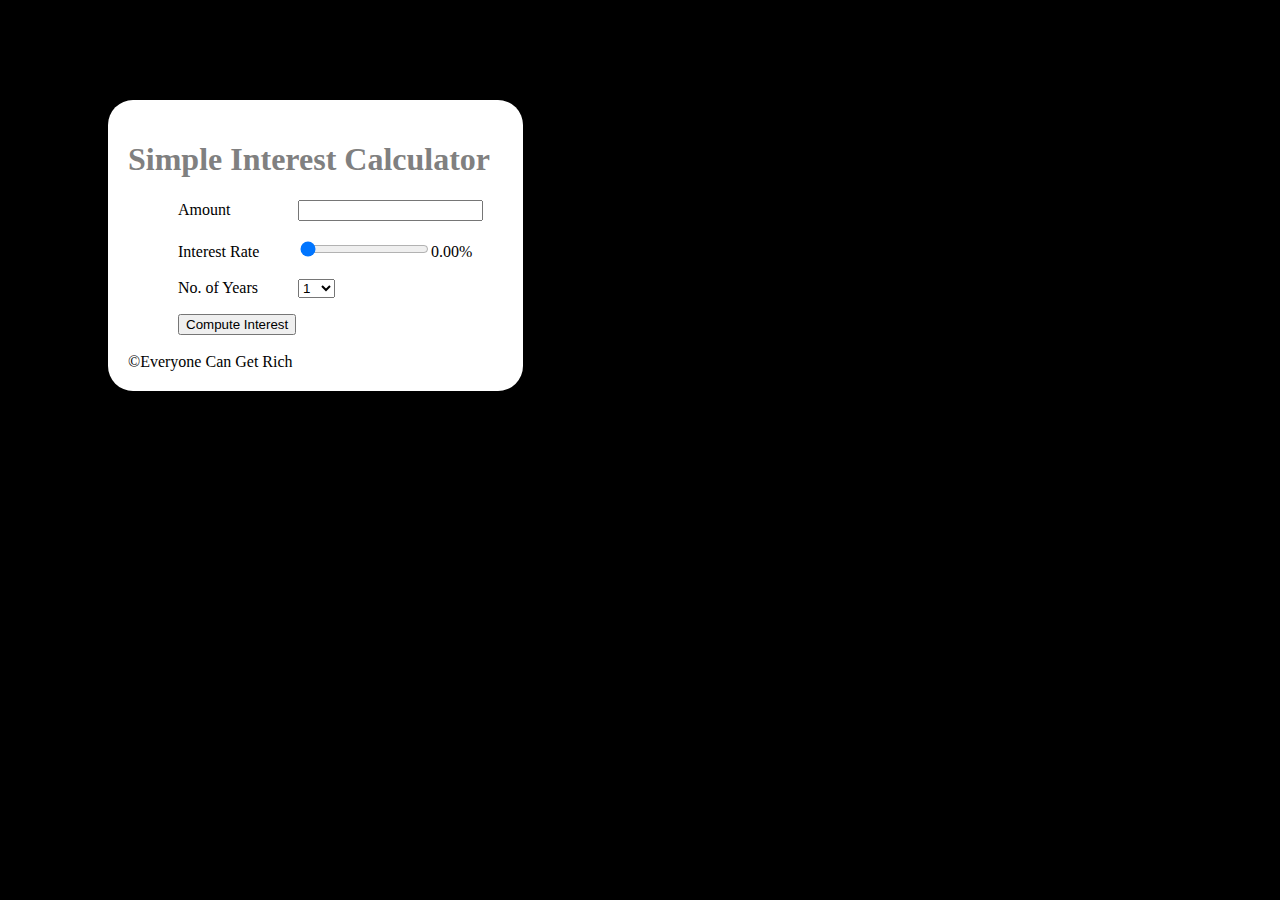
<file: index.html>
<html>
    <head>
    <script src="script.js"></script>
    <link rel="stylesheet" href="style.css">
    </head>
    <body>
        <div>
            <h1>Simple Interest Calculator</h1>
            <form>
                <p>
                    <label>Amount</label> <input type="number"  id="principal"><br><br>
                </p>
                <p>
                    <label>Interest Rate</label><input type="range" value="0.0" min="0.0" max="21.0" step="0.1" id="rate" oninput="this.nextElementSibling.value = this.value"><output>0.0</output>0%<br><br>
                </p>
                <p>
                    <label>No. of Years </label> <select name="years" id="years">
                        <option value="1">1</option>
                        <option value="2">2</option>
                        <option value="3">3</option>
                        <option value="4">4</option>
                        <option value="5">5</option>
                        <option value="6">6</option>
                        <option value="7">7</option>
                        <option value="8">8</option>
                        <option value="9">9</option>
                        <option value="10">10</option>
                        <option value="11">11</option>
                        <option value="12">12</option>
                        <option value="13">13</option>
                        <option value="14">14</option>
                        <option value="15">15</option>
                    </select></p>
            </form>

            <button onclick="compute()">Compute Interest</button>
            <p id="result"></p>
            <span><br>&copy;Everyone Can Get Rich</span>
        </div>
        

        
    </body>
</html>
</file>
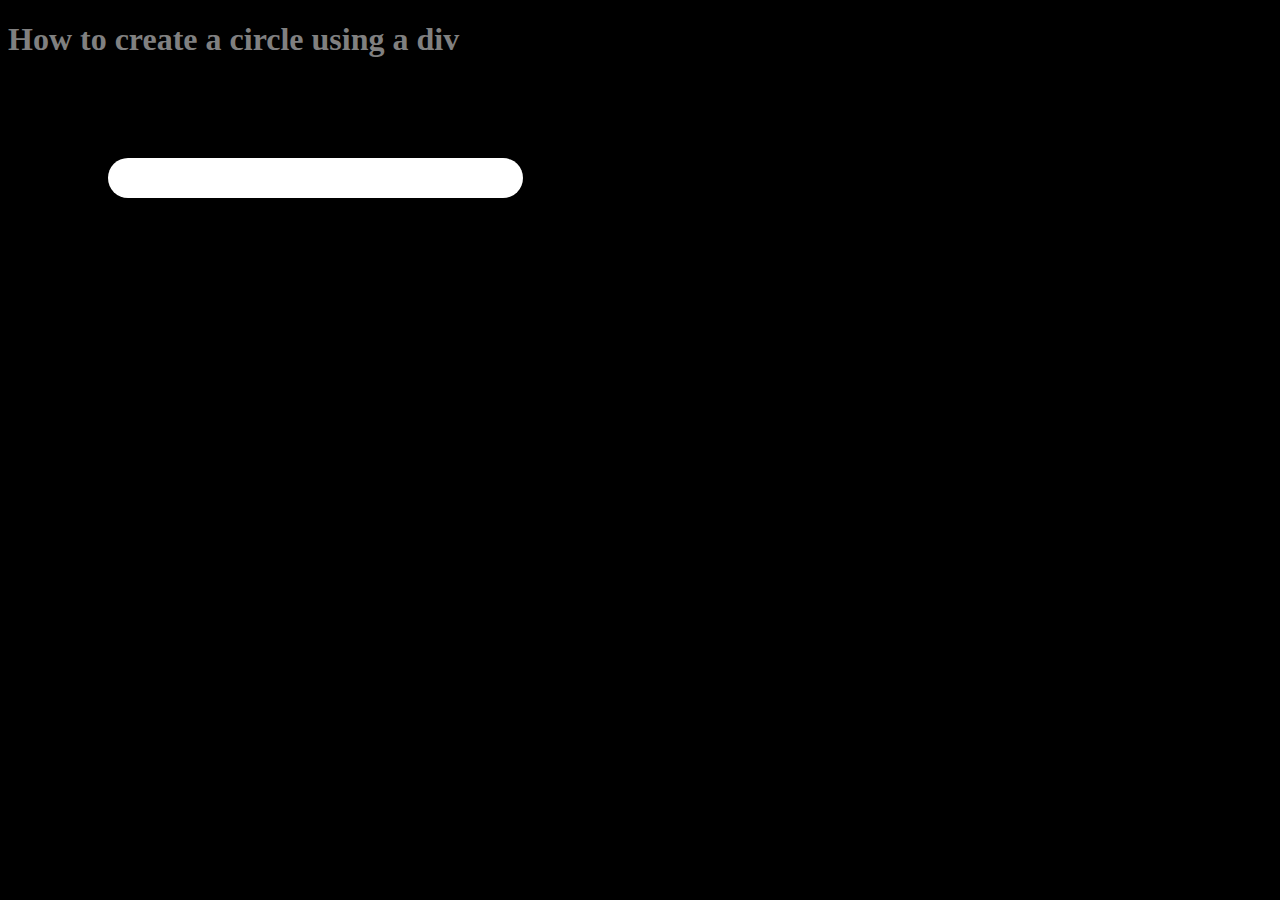
<file: circle.html>
<!doctype html>
<html>
    <head>
        <title>How to create a circle using div</title>
        <link rel="stylesheet" href="style.css">
    </head>
    <body>
        <h1>How to create a circle using a div</h1>
        <div class="blue circle">

        </div>
    </body>
</html>
</file>
<file: style.css>
body {
    background-color:black;
}
div {
    background-color:white;
    width: 375px;
    margin: 100px;
    border-radius: 25px;
    padding: 20px;
    border: 50px white;
}
p {
    margin:20px;
}
h1 {
    color:grey;
}
form {
    margin-left:50px;
    display: table;
    width:330px;
}
p {
    display: table-row;
}
label {       
    display:table-cell;
    width:120px;
}
button {
    margin-left:50px
}
input {
    display:table-cell;
}
p:nth-child(2) {
    white-space:nowrap;
}
</file>
